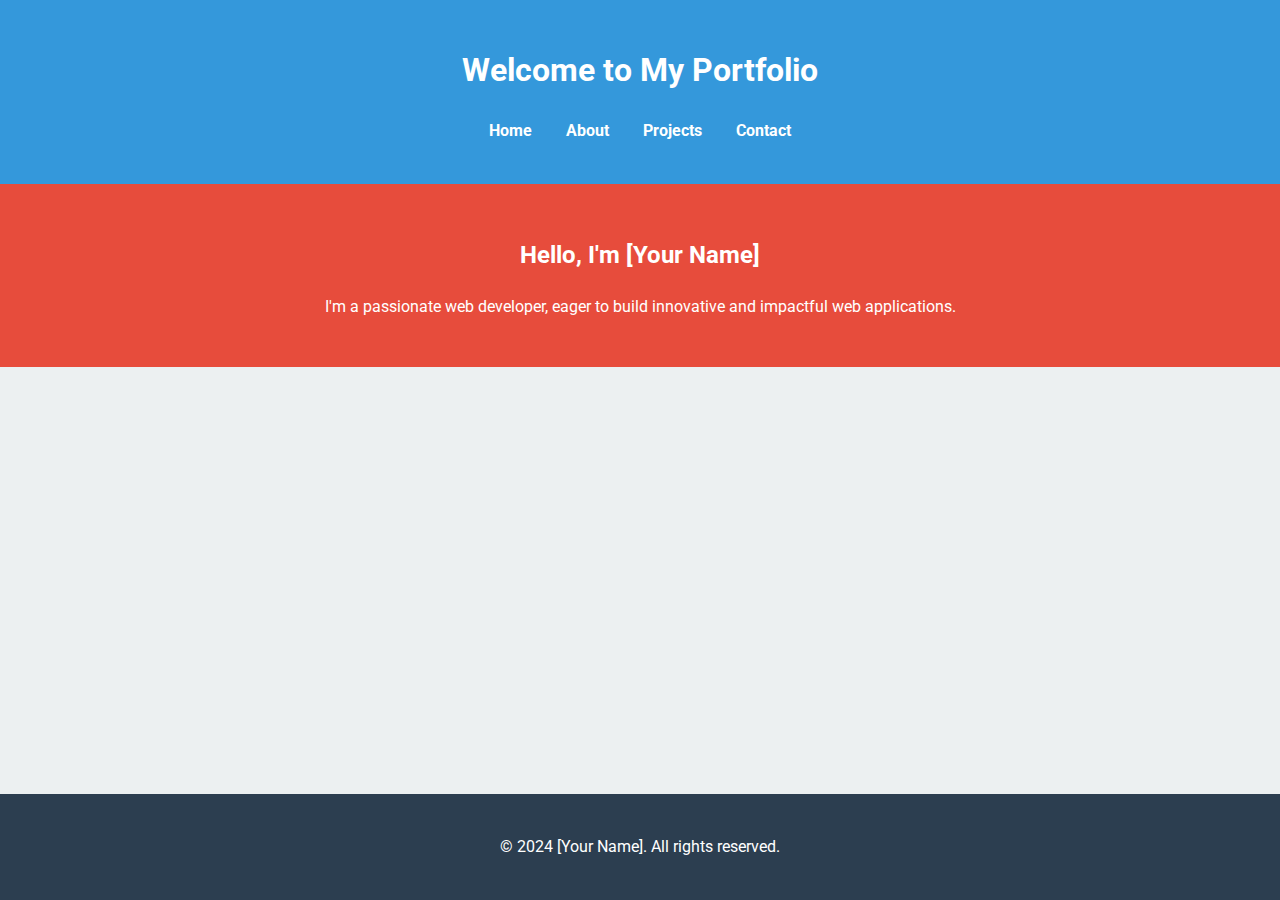
<file: index.html>
<!DOCTYPE html>
<html lang="en">
<head>
    <meta charset="UTF-8">
    <meta name="viewport" content="width=device-width, initial-scale=1.0">
    <title>Home - My Portfolio</title>
    <link rel="stylesheet" href="https://fonts.googleapis.com/css2?family=Roboto:wght@400;700&display=swap">
    <link rel="stylesheet" href='styles.css'>
</head>
<body>
    <header>
        <h1>Welcome to My Portfolio</h1>
        <nav>
            <ul>
                <li><a href="index.html">Home</a></li>
                <li><a href="about.html">About</a></li>
                <li><a href="projects.html">Projects</a></li>
                <li><a href="contact.html">Contact</a></li>
            </ul>
        </nav>
    </header>
    <main>
        <section class="intro">
            <h2>Hello, I'm [Your Name]</h2>
            <p>I'm a passionate web developer, eager to build innovative and impactful web applications.</p>
        </section>
    </main>
    <footer>
        <p>&copy; 2024 [Your Name]. All rights reserved.</p>
    </footer>
</body>
</html>
</file>
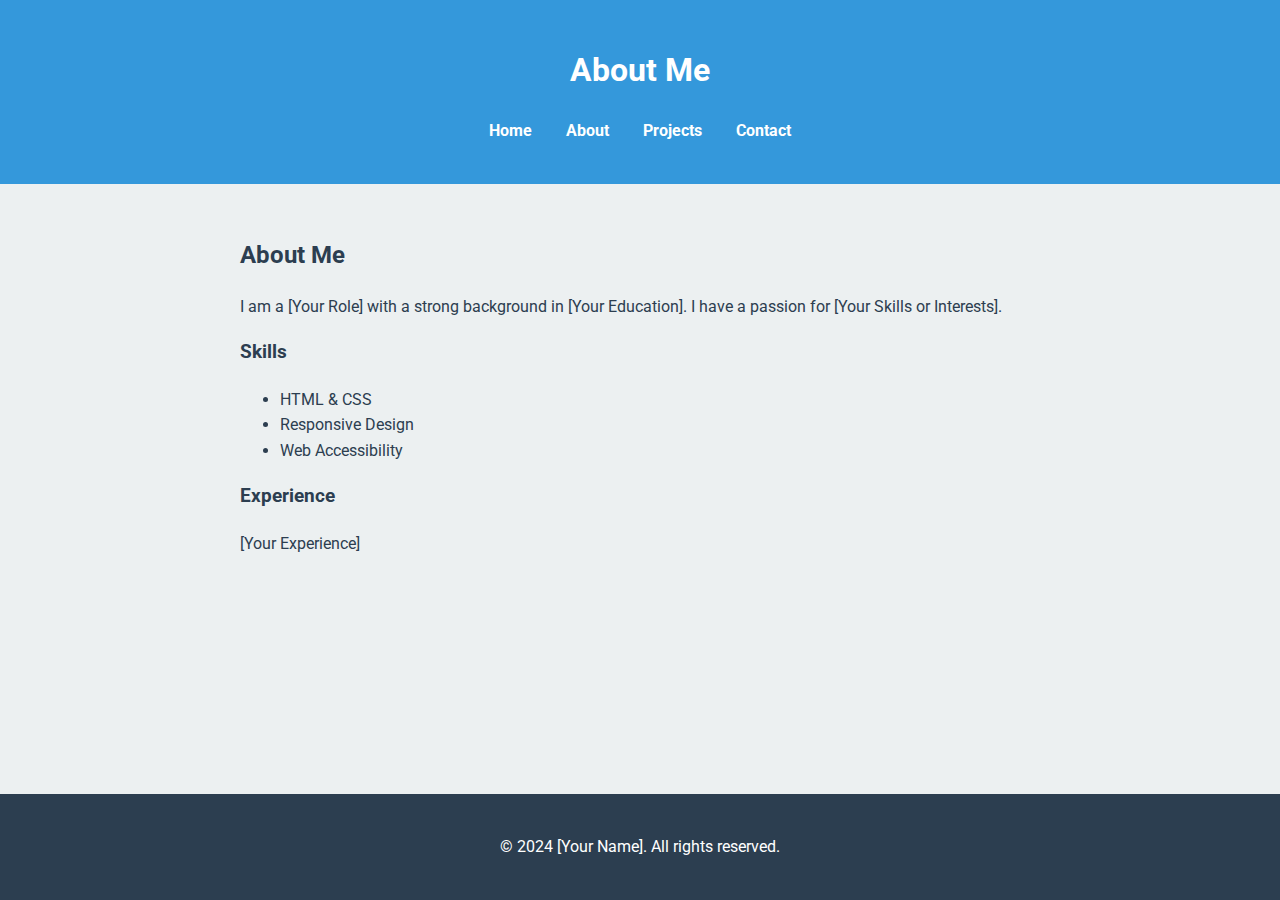
<file: about.html>
<!DOCTYPE html>
<html lang="en">
<head>
    <meta charset="UTF-8">
    <meta name="viewport" content="width=device-width, initial-scale=1.0">
    <title>About - My Portfolio</title>
    <link rel="stylesheet" href="https://fonts.googleapis.com/css2?family=Roboto:wght@400;700&display=swap">
    <link rel="stylesheet" href='styles.css'>
</head>
<body>
    <header>
        <h1>About Me</h1>
        <nav>
            <ul>
                <li><a href="index.html">Home</a></li>
                <li><a href="about.html">About</a></li>
                <li><a href="projects.html">Projects</a></li>
                <li><a href="contact.html">Contact</a></li>
            </ul>
        </nav>
    </header>
    <main>
        <section class="content">
            <h2>About Me</h2>
            <p>I am a [Your Role] with a strong background in [Your Education]. I have a passion for [Your Skills or Interests].</p>
            <h3>Skills</h3>
            <ul>
                <li>HTML & CSS</li>
                <li>Responsive Design</li>
                <li>Web Accessibility</li>
            </ul>
            <h3>Experience</h3>
            <p>[Your Experience]</p>
        </section>
    </main>
    <footer>
        <p>&copy; 2024 [Your Name]. All rights reserved.</p>
    </footer>
</body>
</html>
</file>
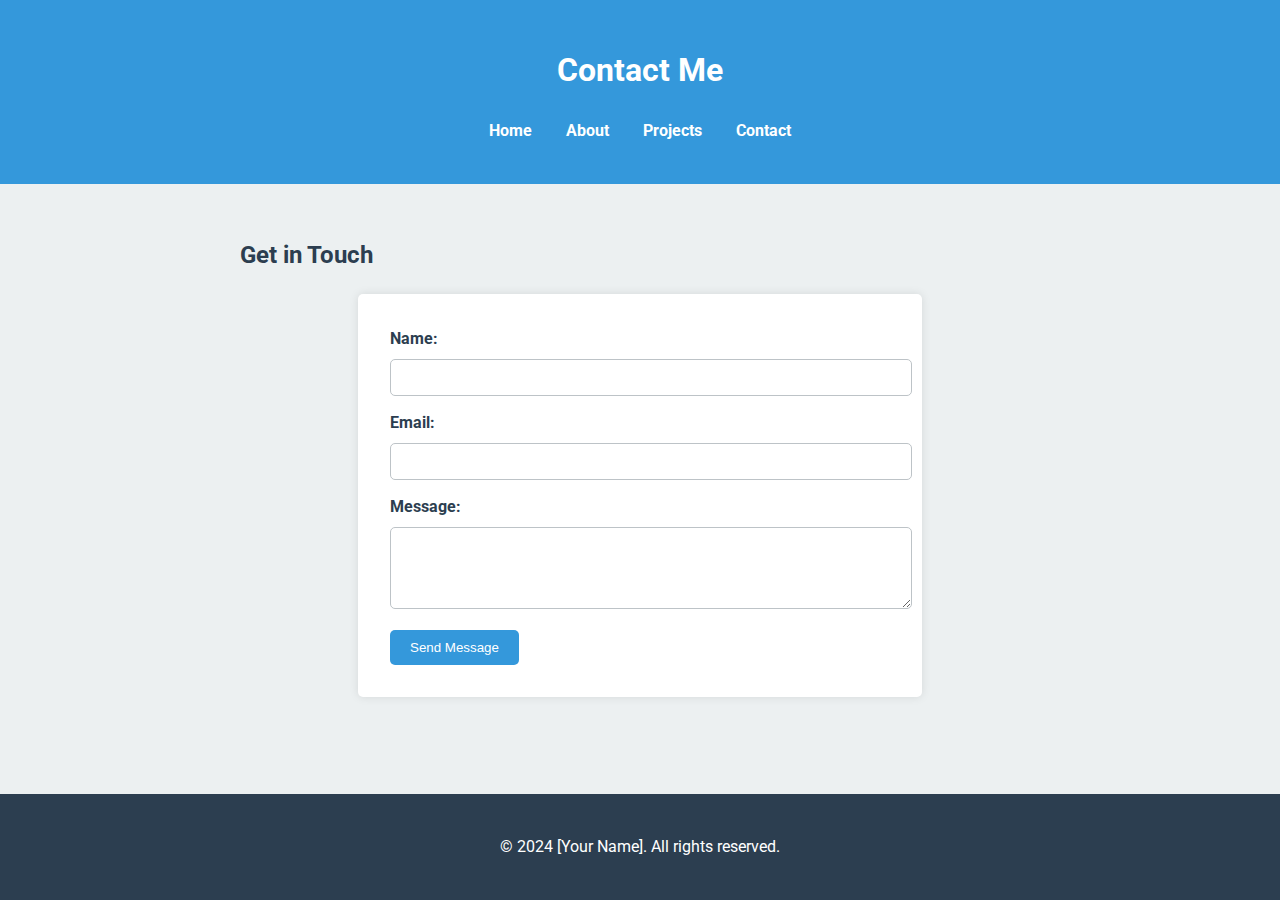
<file: contact.html>
<!DOCTYPE html>
<html lang="en">
<head>
    <meta charset="UTF-8">
    <meta name="viewport" content="width=device-width, initial-scale=1.0">
    <title>Contact - My Portfolio</title>
    <link rel="stylesheet" href="https://fonts.googleapis.com/css2?family=Roboto:wght@400;700&display=swap">
    <link rel="stylesheet" href='styles.css'>
</head>
<body>
    <header>
        <h1>Contact Me</h1>
        <nav>
            <ul>
                <li><a href="index.html">Home</a></li>
                <li><a href="about.html">About</a></li>
                <li><a href="projects.html">Projects</a></li>
                <li><a href="contact.html">Contact</a></li>
            </ul>
        </nav>
    </header>
    <main>
        <section class="content">
            <h2>Get in Touch</h2>
            <form action="#" method="post">
                <label for="name">Name:</label>
                <input type="text" id="name" name="name" required>
                <label for="email">Email:</label>
                <input type="email" id="email" name="email" required>
                <label for="message">Message:</label>
                <textarea id="message" name="message" rows="4" required></textarea>
                <button type="submit">Send Message</button>
            </form>
        </section>
    </main>
    <footer>
        <p>&copy; 2024 [Your Name]. All rights reserved.</p>
    </footer>
</body>
</html>
</file>
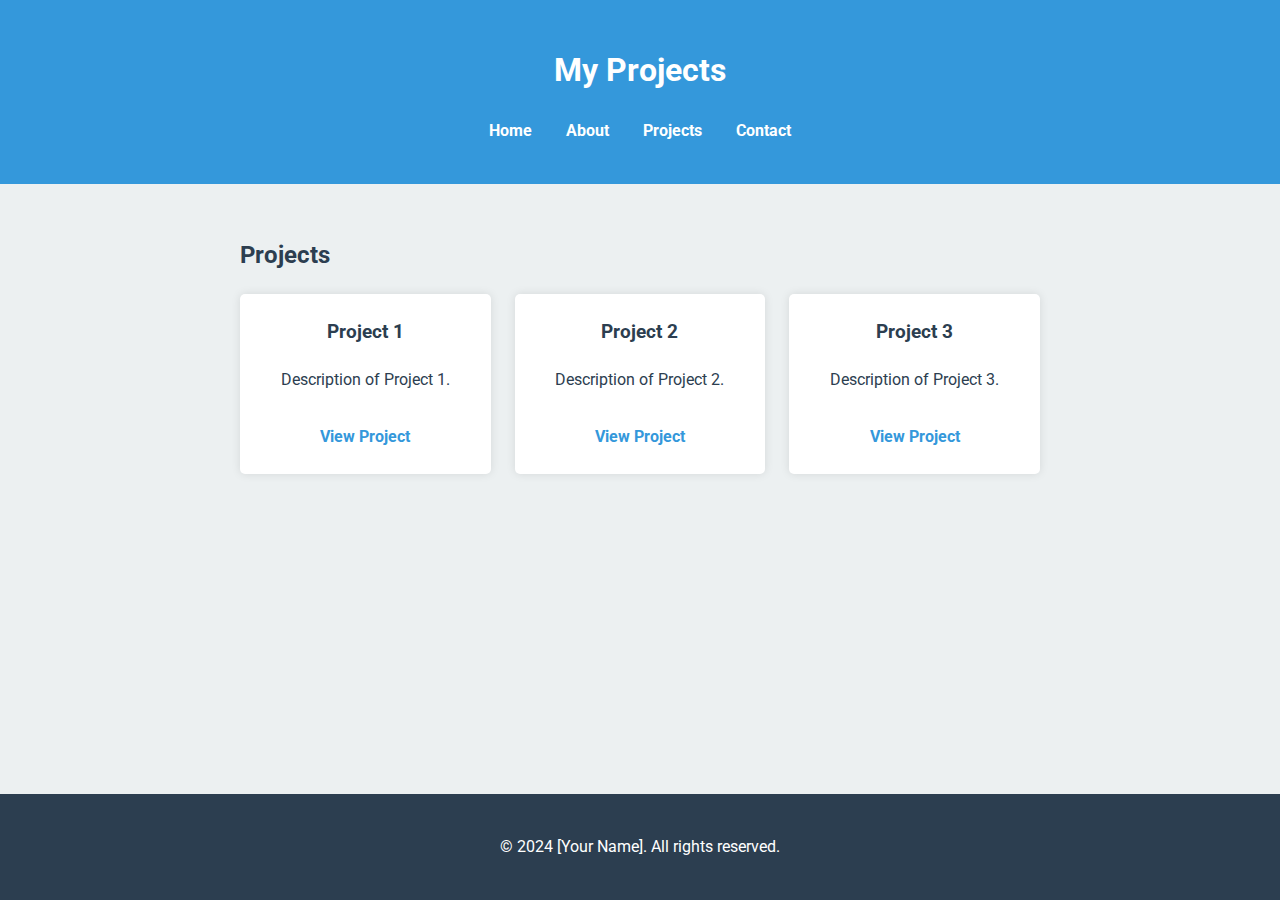
<file: projects.html>
<!DOCTYPE html>
<html lang="en">
<head>
    <meta charset="UTF-8">
    <meta name="viewport" content="width=device-width, initial-scale=1.0">
    <title>Projects - My Portfolio</title>
    <link rel="stylesheet" href="https://fonts.googleapis.com/css2?family=Roboto:wght@400;700&display=swap">
    <link rel="stylesheet" href='styles.css'>
</head>
<body>
    <header>
        <h1>My Projects</h1>
        <nav>
            <ul>
                <li><a href="index.html">Home</a></li>
                <li><a href="about.html">About</a></li>
                <li><a href="projects.html">Projects</a></li>
                <li><a href="contact.html">Contact</a></li>
            </ul>
        </nav>
    </header>
    <main>
        <section class="content">
            <h2>Projects</h2>
            <div class="projects-grid">
                <div class="project-item">
                    <h3>Project 1</h3>
                    <p>Description of Project 1.</p>
                    <a href="#">View Project</a>
                </div>
                <div class="project-item">
                    <h3>Project 2</h3>
                    <p>Description of Project 2.</p>
                    <a href="#">View Project</a>
                </div>
                <div class="project-item">
                    <h3>Project 3</h3>
                    <p>Description of Project 3.</p>
                    <a href="#">View Project</a>
                </div>
            </div>
        </section>
    </main>
    <footer>
        <p>&copy; 2024 [Your Name]. All rights reserved.</p>
    </footer>
</body>
</html>
</file>
<file: styles.css>
body {
    font-family: 'Roboto', sans-serif;
    background-color: #ecf0f1;
    color: #2c3e50;
    margin: 0;
    padding: 0;
    line-height: 1.6;
}

header {
    background-color: #3498db;
    color: white;
    padding: 1.5em 0;
    text-align: center;
}

nav ul {
    list-style-type: none;
    padding: 0;
}

nav ul li {
    display: inline;
    margin: 0 15px;
}

nav ul li a {
    color: white;
    text-decoration: none;
    font-weight: bold;
}

nav ul li a:hover {
    text-decoration: underline;
}

.intro {
    text-align: center;
    padding: 2em 0;
    background-color: #e74c3c;
    color: white;
}

.content {
    padding: 2em;
    max-width: 800px;
    margin: 0 auto;
}

.projects-grid {
    display: grid;
    grid-template-columns: repeat(auto-fit, minmax(250px, 1fr));
    gap: 1.5em;
}

.project-item {
    background-color: white;
    padding: 1.5em;
    border-radius: 5px;
    box-shadow: 0 0 10px rgba(0, 0, 0, 0.1);
    text-align: center;
}

.project-item h3 {
    margin-top: 0;
}

.project-item a {
    display: inline-block;
    margin-top: 1em;
    color: #3498db;
    text-decoration: none;
    font-weight: bold;
}

.project-item a:hover {
    text-decoration: underline;
}

form {
    background-color: white;
    padding: 2em;
    border-radius: 5px;
    box-shadow: 0 0 10px rgba(0, 0, 0, 0.1);
    max-width: 500px;
    margin: 0 auto;
}

form label {
    display: block;
    margin-bottom: 0.5em;
    font-weight: bold;
}

form input, form textarea {
    width: 100%;
    padding: 0.75em;
    margin-bottom: 1em;
    border: 1px solid #bdc3c7;
    border-radius: 5px;
}

form button {
    background-color: #3498db;
    color: white;
    padding: 0.75em 1.5em;
    border: none;
    border-radius: 5px;
    cursor: pointer;
}

form button:hover {
    background-color: #2980b9;
}

footer {
    background-color: #2c3e50;
    color: white;
    text-align: center;
    padding: 1.5em 0;
    margin-top: 2em;
    position: fixed;
    width: 100%;
    bottom: 0;
}
</file>
